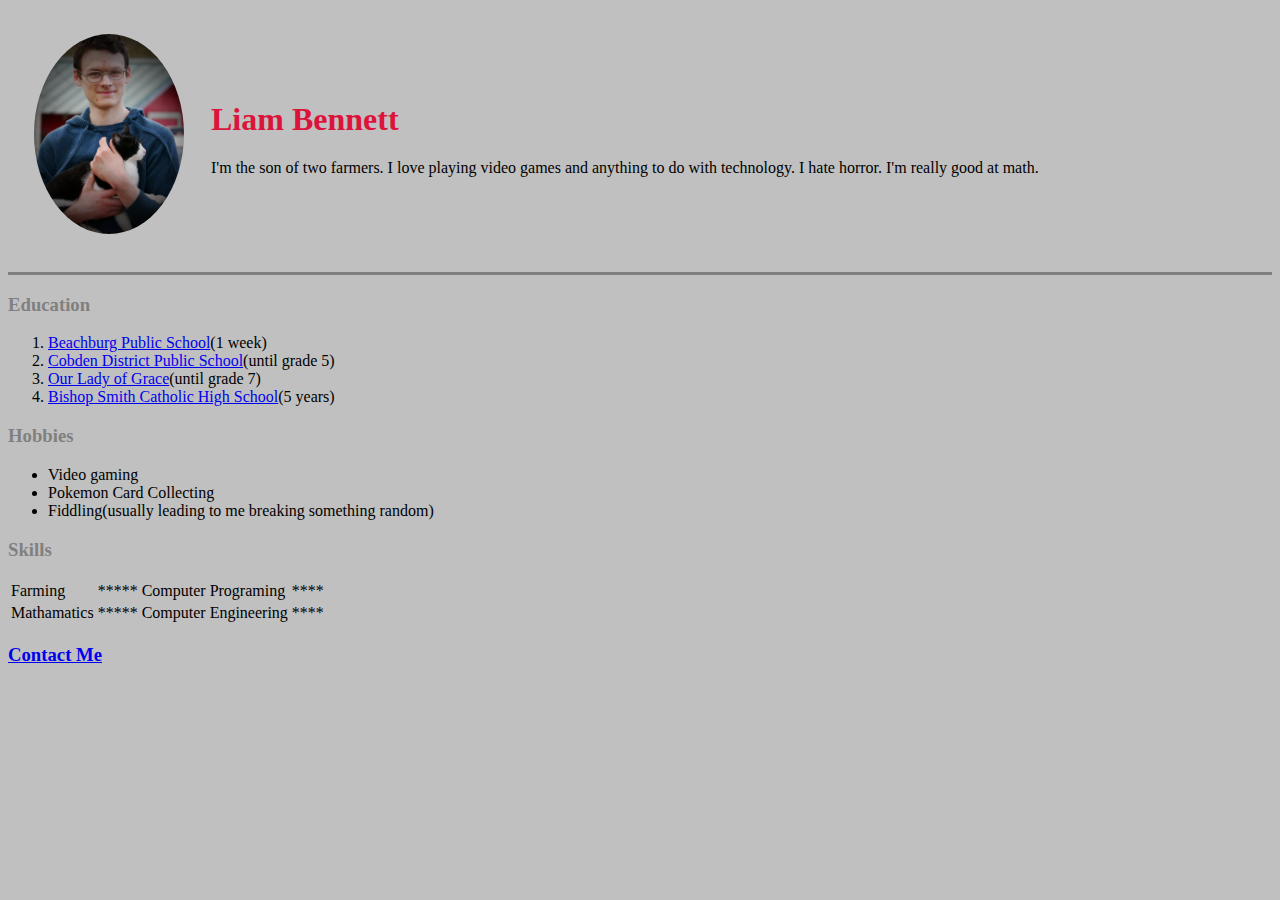
<file: index.html>
<!DOCTYPE html>
<html lang="en" class="single post post-1">
<head>
  <meta charset="UTF-8">
  <title>Liam Bennet&#39;s Personal Site</title>
<link rel="stylesheet" href="styles.css"

</head>
<body>
<!-- partial:index.partial.html -->
<html>

<body>
  <table cellspacing="25">
    <tr>
      <td>
        <img src="me.jpg" height="200" alt="Liam's profile picture">
      </td>
      <td>
        <h1>Liam Bennett</h1>
        <p>I'm the son of two farmers. I love playing video games and anything to do with technology. I hate horror. I'm really good at math.</p>
      </td>
    </tr>
  </table>
  <hr size="3" noshade>
  <h3>Education</h3>
  <ol>
    <li><a href="https://bch.rcdsb.on.ca">Beachburg Public School</a>(1 week)</li>
    <li><a href="https://cob.rcdsb.on.ca">Cobden District Public School</a>(until grade 5)</li>
    <li><a href="https://rccdsb.edu.on.ca/our-schools/our-lady-of-grace">Our Lady of Grace</a>(until grade 7)</li>
    <li><a href="https://bsch.rccdsb.edu.on.ca">Bishop Smith Catholic High School</a>(5 years)</li>
  </ol>
  <h3>Hobbies</h3>
  <ul>
    <li>Video gaming</li>
    <li>Pokemon Card Collecting</li>
    <li>Fiddling(usually leading to me breaking something random)</li>
  </ul>
  <h3>Skills</h3>
  <table>
    <tr>
      <td>Farming</td>
      <td>*****</td>
      <td>Computer Programing</td>
      <td>****</td>
    </tr>
    <tr>
      <td>Mathamatics</td>
      <td>*****</td>
      <td>Computer Engineering</td>
      <td>****</td>
    </tr>
  </table>
  <h3><a href="/contactme.html" target="_self">Contact Me</a></h3>
</body>

</html>
<!-- partial -->

</body>
</html>
</file>
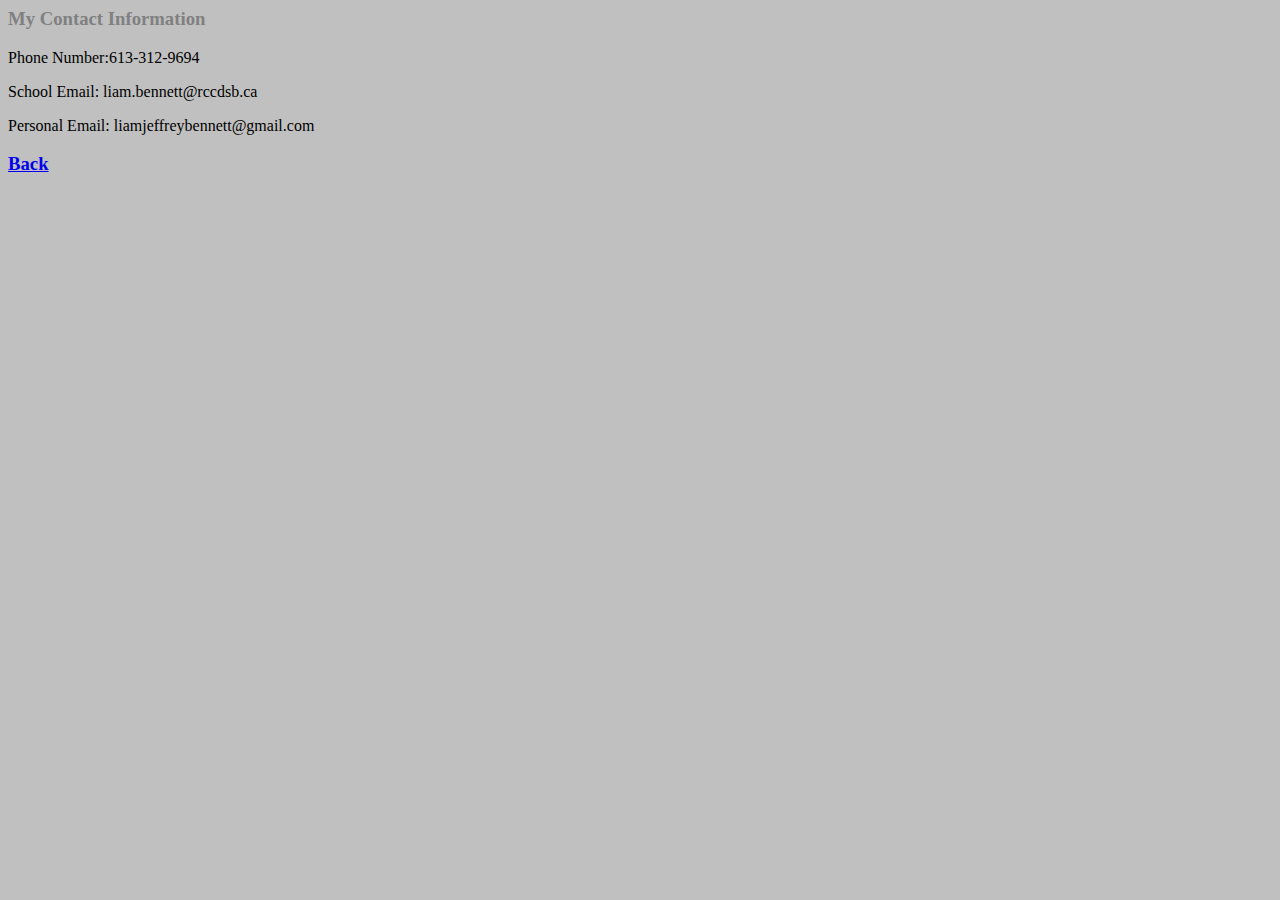
<file: contact me.html>
<html lang="en" >
<head>
  <meta charset="UTF-8">
  <title>Contact Me</title>
<link rel="stylesheet" href="styles.css"

</head>
<body>
<!-- partial:index.partial.html -->
<h3>My Contact Information</h3>
<p>Phone Number:613-312-9694</p>
<p>School Email: liam.bennett@rccdsb.ca</p>
<p>Personal Email: liamjeffreybennett@gmail.com</p>
<h3><a href="/index.html" target="blank">Back</a></h3>
<!-- partial -->

</body>
</html>
</file>
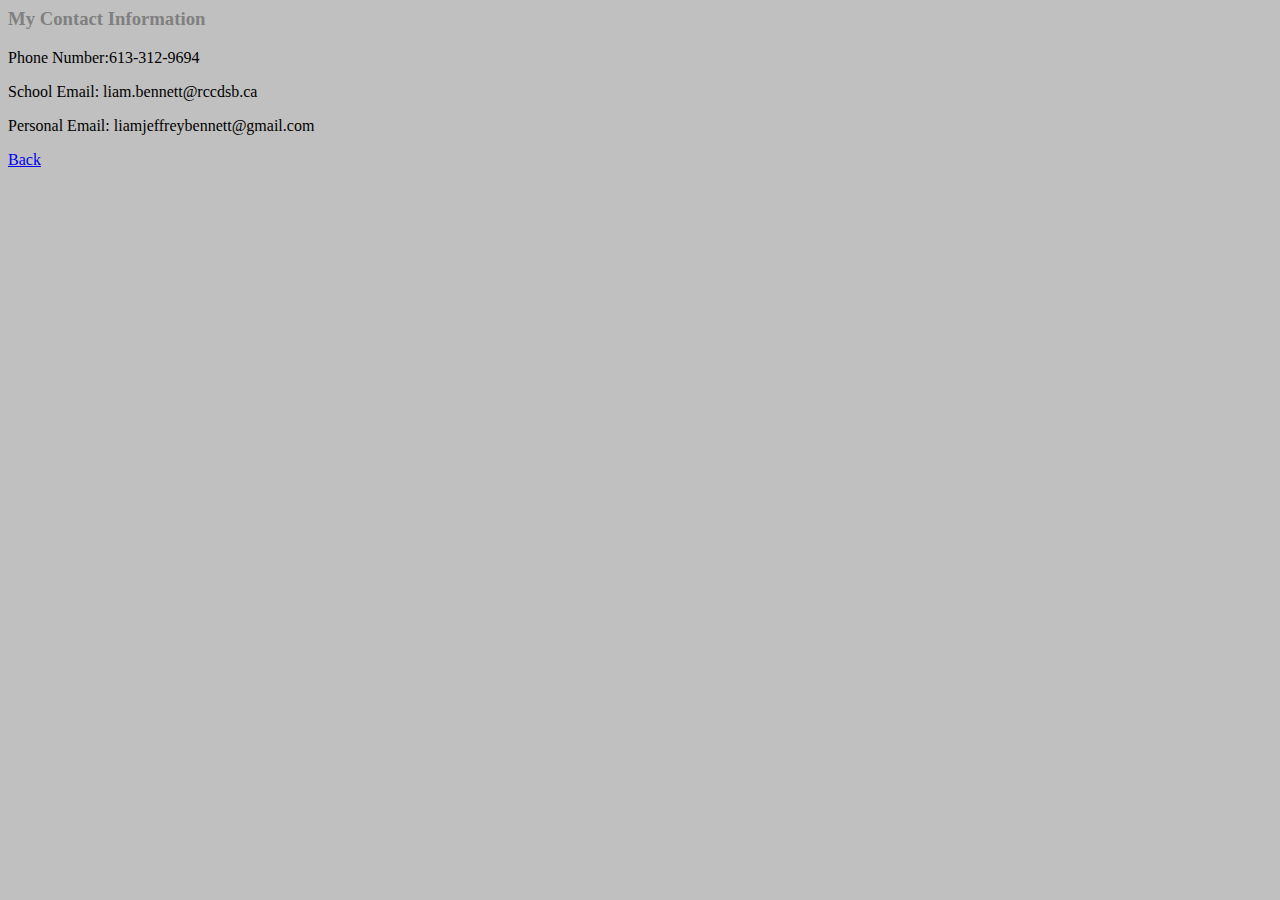
<file: contactme.html>
<html lang="en" >
<head>
  <meta charset="UTF-8">
  <title>Contact Me</title>
<link rel="stylesheet" href="styles.css"

</head>
<body>
<h3>My Contact Information</h3>
<p>Phone Number:613-312-9694</p>
<p>School Email: liam.bennett@rccdsb.ca</p>
<p>Personal Email: liamjeffreybennett@gmail.com</p>
<a href="/index.html">Back</a>
</body>
</html>
</file>
<file: styles.css>
body {
  background-color: silver;
}

h1 {
  color: crimson;
}

h3 {
  color: gray;
}
 img {
   border-radius: 100%
 }
</file>
